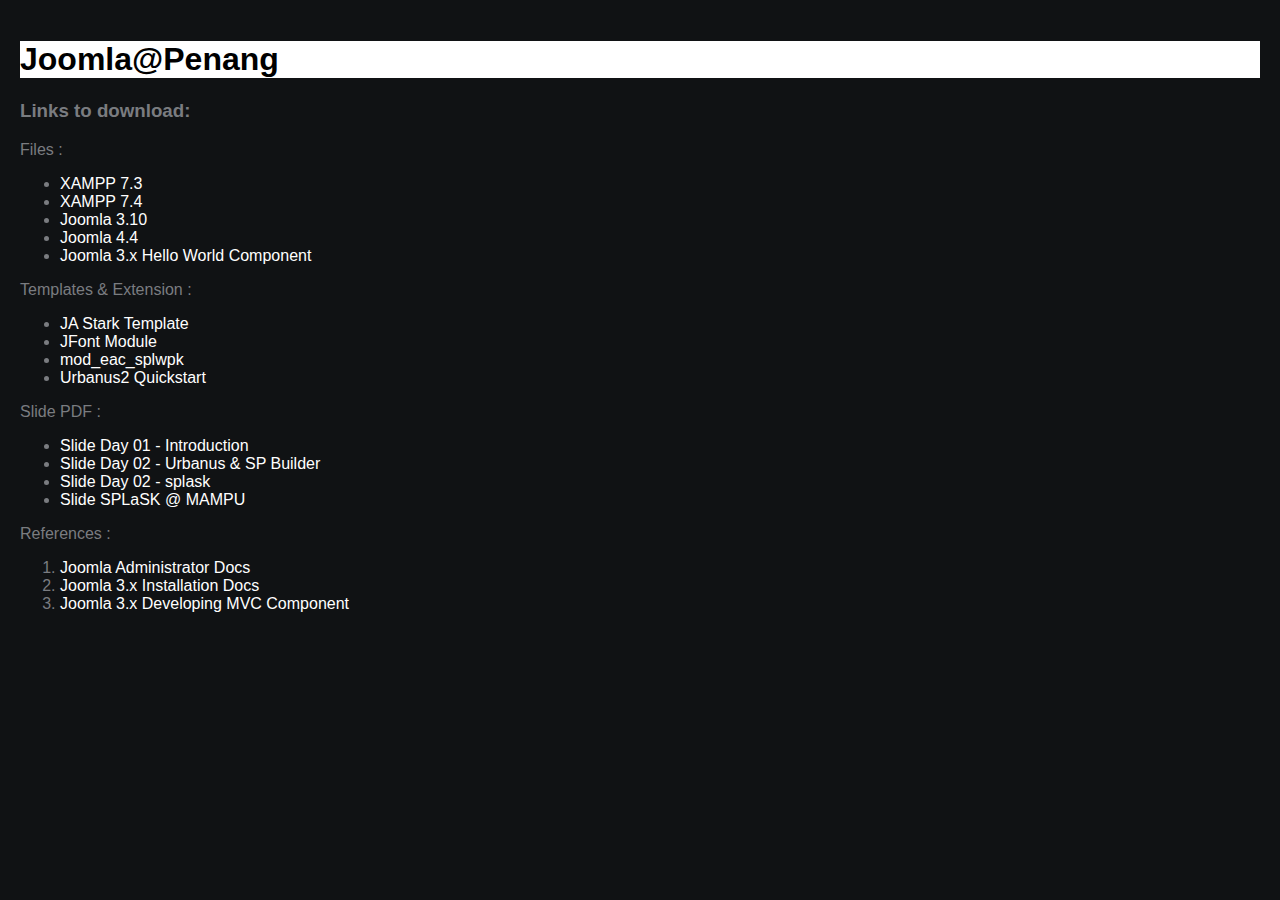
<file: kelasjoomla/index.html>
<!DOCTYPE html>
<html>
<head>
<title>
	Kelas Joomla
</title>
<meta name="viewport" content="width=device-width, initial-scale=1">
<style>
body {background-color:#ffffff;background-repeat:no-repeat;background-position:top left;background-attachment:fixed;padding:20px;}
h1{font-family:Arial, sans-serif;color:#000000;background-color:#ffffff;}
p {font-family:Georgia, serif;font-size:14px;font-style:normal;font-weight:normal;color:#000000;background-color:#ffffff;}
/* global */
@import url('https://fonts.googleapis.com/css?family=Roboto');

.grid-2{
    display: grid;
    grid-template-columns: repeat(2,1fr);
}

body{
    margin: 0;
    padding: 10;
    font-family: 'Roboto', sans-serif;
    background-color: #101214;
    color: #7A7C80;

}

h2,.white{
    color: #fff;
}

a{
    color: #fff;
    text-decoration: none;
}
/* section 1 */
.section-1{
/*     padding-top: 40vh;
    padding-left: 20vw; */
    /*text-align: center;*/
}

.section-1 p{
    font-size: 1.1rem;
    padding-bottom: 10px;
    margin:0;
}

.section-1 h2{
    font-size: 1.7rem;
    margin-bottom: 10px;
}

.section-1 a{
    font-size: 1.5rem;
    padding: 10px;
}
/* section 2 */
.section-2{
    padding-top: 20vh;
    width: 80%;
}

.section-2 h2{
    font-size: 1.7rem;
    margin-bottom: 10px;
}

.section-2 p{
    font-size: 1.1rem;
    padding-bottom: 10px;
    margin:0;
}

.section-2 a{
    display: block;
    padding: 5px;
    font-size: 1.2rem;
    padding-left: 0;
   /* width: 100px; */
}
/* animations / utilities */
.section-2 a:hover{
    font-size: 1.3rem;
    color: #fff;
    cursor: pointer;
    transition: 0.2s;
}

.section-1 a:hover{
    color: #fff;
    cursor: pointer;
    transition: 0.3s;
}

.white:hover{
    position: relative;
    padding-left: 10px;
}

/* media queres */
@media(max-width:900px){
    .grid-2{
        grid-template-columns: 1fr;
    }
    .section-1{
        padding:0;
        padding-top: 5rem;
    }
    .section-2{
        padding: 0;
        padding-left: 1.5rem;
        padding-top: 2rem;
    }
}
</style>
</head>
<body>


    <div class="section-1X">
        <div class="grid-2X">
<h1>Joomla@Penang</h1>
<h3>Links to download:</h3>


 <div>
    <span>Files :</span>
<ul>
  <li><a href="https://jaist.dl.sourceforge.net/project/xampp/XAMPP%20Windows/7.3.33/xampp-windows-x64-7.3.33-0-VC15-installer.exe/download"> XAMPP 7.3 </a></li>
  <li><a href="https://sourceforge.net/projects/xampp/files/XAMPP%20Windows/7.4.33/xampp-windows-x64-7.4.33-0-VC15-installer.exe/download"> XAMPP 7.4 </a></li>
  <li><a href="https://downloads.joomla.org/cms/joomla3/3-10-12/Joomla_3-10-12-Stable-Full_Package.zip?format=zip"> Joomla 3.10 </a></li>
  <li><a href="https://downloads.joomla.org/cms/joomla4/4-4-0/Joomla_4-4-0-Stable-Full_Package.zip?format=zip">Joomla 4.4</a></li>
  <li><a href="https://github.com/joomla/Joomla-3.2-Hello-World-Component/archive/refs/heads/step-1-basic-component.zip">Joomla 3.x Hello World Component</a></li>
</ul>
</div>

<div>
  <span>Templates &amp; Extension :</span>
  <ul>
    <li><a href="zip/ja-stark-template.zip">JA Stark Template</a></li>
    <li><a href="zip/jFontSize-Module-1.0.zip">JFont Module</a></li>
   <li><a href="zip/mod_eac_splwpk_1.5.zip">mod_eac_splwpk</a></li>
    <li><a href="zip/urbanus2-joomla-3.9.27-quickstart-package.zip">Urbanus2 Quickstart</a></li>
  </ul>
</div>
<div>
  <span>Slide PDF :</span>
  <ul>
  <li><a href="pdf/joomla-penang-day-01-intro.pdf"> Slide Day 01 - Introduction</a></li>
 <li><a href="pdf/joomla-penang-day-02-urbanus-spbuilder.pdf"> Slide Day 02 - Urbanus &amp; SP Builder</a></li>
  <li><a href="pdf/joomla-penang-day-02-splask.pdf"> Slide Day 02 - splask</a></li>
  <li><a href="pdf/Slide_rujukan_laman_web_SPLaSK.pdf"> Slide SPLaSK @ MAMPU</a></li>
</ul>
</div>

<div>
<span>References :</span>
<ol>
	<li><a href="https://docs.joomla.org/Special:MyLanguage/Portal:Administrators#Article_Management"> Joomla Administrator Docs</a></li>
	<li><a href="https://docs.joomla.org/J3.x:Installing_Joomla"> Joomla 3.x Installation Docs </a></li>
    <li><a href="https://docs.joomla.org/Special:MyLanguage/J3.x:Developing_an_MVC_Component"> Joomla 3.x Developing MVC Component </a></li>
</ol>
</div>
</div>
</body>
</html>
</file>
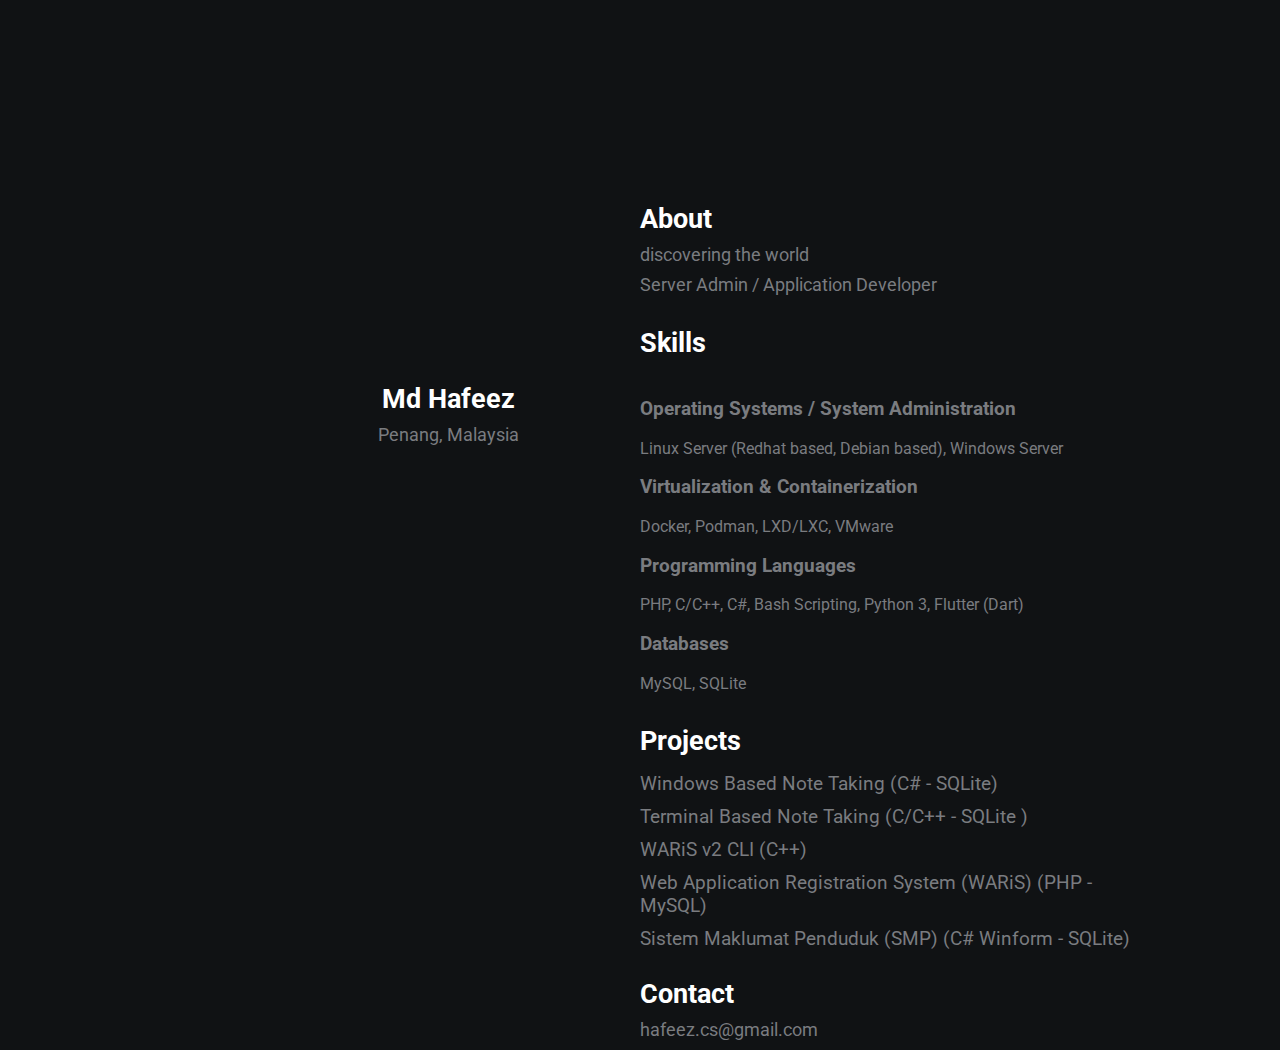
<file: minimalist-portfolio/index.html>
<!DOCTYPE html>
<html lang="en">
<head>
    <meta charset="UTF-8">
    <meta name="viewport" content="width=device-width, initial-scale=1.0">
    <meta http-equiv="X-UA-Compatible" content="ie=edge">
    <link rel="stylesheet" href="https://use.fontawesome.com/releases/v5.4.1/css/all.css" integrity="sha384-5sAR7xN1Nv6T6+dT2mhtzEpVJvfS3NScPQTrOxhwjIuvcA67KV2R5Jz6kr4abQsz" crossorigin="anonymous">
    <link rel="stylesheet" href="style.css">
    <title>Myapit Minimalist Portfolio</title>
</head>
<body>
    <div class="grid-2">
        <div class="section-1">
            <i class="fas fa-code fa-5x white"></i>
            <h2>Md Hafeez</h2>
            <p>Penang, Malaysia</p>
            <a href="https://myapit.wordpress.com"><i class="fab fa-wordpress"></i></a>
            <a href="https://github.com/myapit"><i class="fab fa-github"></i></a>
        </div>
        <div class="section-2">
            <h2>About</h2>
            <p>
	    	<span>discovering the world</span>
		    <p/&nbsp;</p>
		<span>Server Admin / Application Developer </span>
	    </p>
            <h2>Skills</h2>
            <p>
              <div>
                    <h3>Operating Systems / System Administration</h3>
		    Linux Server (Redhat based, Debian based), Windows Server 
              </div>
		<div>
			<h3>Virtualization &amp; Containerization</h3>
			Docker, Podman, LXD/LXC, VMware
		</div>
             <div>
                 <h3>Programming Languages</h3>
                     PHP, C/C++, C#, Bash Scripting, Python 3, Flutter (Dart)
             </div>
		
             <div>
                    <h3>Databases</h3>
                    MySQL, SQLite
             </div>
              
            </p>
            <h2>Projects</h2>
            <a href="https://github.com/myapit/Windows-Based-Note-Taking">Windows Based Note Taking (C# - SQLite)</a>
            <a href="https://github.com/myapit/Terminal-Based-Note-Taking">Terminal Based Note Taking (C/C++ - SQLite )</a>
            <a href="https://myapit.github.io/projects/warisv2cli.png">WARiS v2 CLI (C++)</a>
            <a href="https://myapit.github.io/projects/wariswebv2.png">Web Application Registration System (WARiS) (PHP - MySQL)</a>
            <a href="https://myapit.github.io/projects/smp.png">Sistem Maklumat Penduduk (SMP) (C# Winform - SQLite)</a>
            <h2>Contact</h2>
            <p>hafeez.cs@gmail.com</p>
        </div>
    </div>
</body>
</html>
<!--
  Thanks to https://github.com/giotsere/minimalist-portfolio.git
-->
</file>
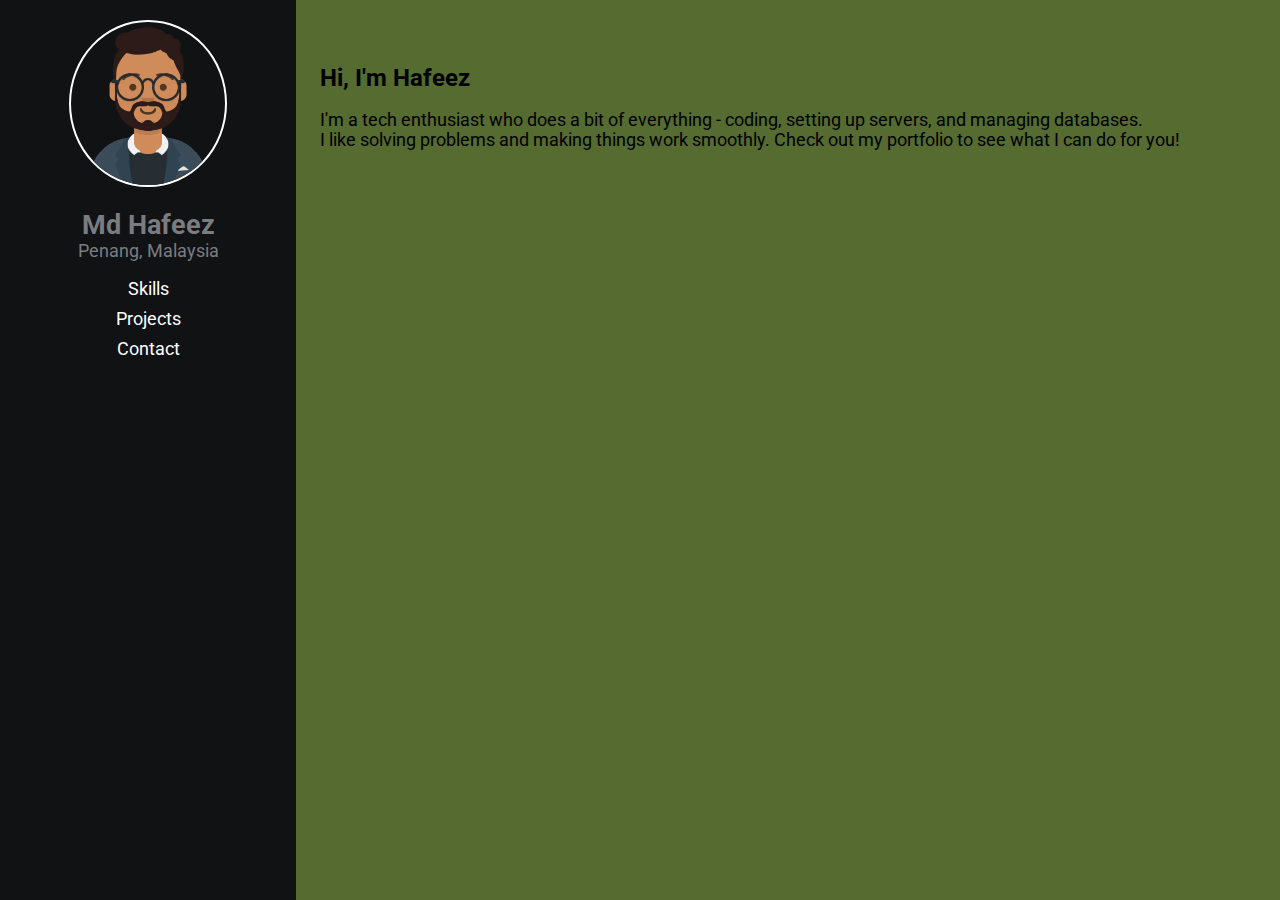
<file: my-portfolio/index.html>
<!DOCTYPE html>
<html lang="en">
<head>
    <meta charset="UTF-8">
    <meta name="viewport" content="width=device-width, initial-scale=1.0">
    <link rel="stylesheet" href="styles.css">
    <link rel="stylesheet" href="https://use.fontawesome.com/releases/v5.4.1/css/all.css" integrity="sha384-5sAR7xN1Nv6T6+dT2mhtzEpVJvfS3NScPQTrOxhwjIuvcA67KV2R5Jz6kr4abQsz" crossorigin="anonymous">
    <title>My Portfolio</title>
</head>
<body>
    <div class="container">
        <div class="menu">
            <a href="" class="avatar-link"> <!-- Added anchor element for the avatar -->
                <div class="avatar">
                    <img src="myapit-avatar-getavataaars.png" alt="Your Avatar">
                </div>
            </a>
            <div class="avatar-name">
                <h2>Md Hafeez</h2>
                <p>Penang, Malaysia</p>
            </div>
            <nav>
                <ul>
                    <!-- <li><a href="#about">About</a></li> -->
                    <li><a href="#skills">Skills</a></li>
                    <li><a href="#projects">Projects</a></li>
                    <li><a href="#contact">Contact</a></li>
                </ul>
            </nav>
            <div class="social-icons">
                <!-- Add your social media icons and links here -->
                <!-- <a href="#" target="_blank"><img src="facebook-icon.png" alt="Facebook"></a>
                <a href="#" target="_blank"><img src="twitter-icon.png" alt="Twitter"></a>
                <a href="#" target="_blank"><img src="linkedin-icon.png" alt="LinkedIn"></a> -->
                <a href="https://myapit.wordpress.com" target="_blank"><i class="fab fa-wordpress"></i></a>
                <a href="https://github.com/myapit" target="_blank"><i class="fab fa-github"></i></a>
                <a href="https://gitlab.com/myapit" target="_blank"><i class="fab fa-gitlab"></i></a>
                <a href="https://twitter.com/myhafeez" target="_blank"><i class="fab fa-twitter"></i></a>
            </div>
        </div>

        <div class="content">
            <div class="about">
                <h1>Hi, I'm Hafeez</h1>
                <p>
                    I'm a tech enthusiast who does a bit of everything - coding, setting up servers, and managing databases. <br/>I like solving problems and making things work smoothly. Check out my portfolio to see what I can do for you!
                </p>
                <!-- <p> I'm tech enthusiast, especially Linux and open source. I enjoy coding in PHP, C/C++, and Java. Love automating server tasks with bash scripting and using Docker for development.</p><p>  
                    Recently, I've been trying my hand at making Android apps with Flutter. I like solving problems on my own and feel comfy in the Linux Terminal.
                </p> -->
                <!-- <p>Check out my portfolio to see what I've been up to!</p> -->
                <!-- <p>A tech enthusiast who's into Linux and open source world. Really love coding with PHP and C/C++. Love doing automation (mostly using Bash Scripting on server) as automating things make life easier. Like to tackling problems and figuring things out on his own.</p> -->
            </div>
            <!-- <section id="about">
                <h1>About</h1>
                <p>A tech enthusiast who's into Linux and open source world. Really love coding with PHP and C/C++. Love doing automation (mostly using Bash Scripting on server) as automating things make life easier. Like to tackling problems and figuring things out on his own.</p>
            </section> -->

            <section id="skills">
                <h1>Skills</h1>
                <div>
                    <h4>Operating System</h4>
                    <p>Almalinux, CentOS, Fedora, Debian, Windows Server</p>
                </div>
                <div>
                    <h4>Programming Languages / Scripting</h4>
                    <p>PHP, Javascript/HTML/CSS , C/C++, C#, Java, Bash Script</p>
                </div>
                <div>
                    <h4>Databases</h4>
                    <p>MySQL/MariaDB, SQLite, MSSQL</p>
                </div>
                <div>
                    <h4>Frameworks</h4>
                    <strong>PHP</strong> - Codeigniter, Laravel, Joomla Frameworks (Extension development)<br/>
                    <!-- <strong>Javascript</strong> - JQuery -->
                </div>
                <div>
                    <h4>Misc</h4>
                    <span>Docker, Podman, Joomla, Wordpress, Arduino, RaspberyPi</span>
                </div>
                <!-- <ul>
                    <li>Redhat Based OS (Almalinux, CentOS, Fedora)</li>
                    <li>Debian OS</li>
                    <li>PHP - Codeigniter/Laravel</li>
                    <li>JavasScript - JQuery</li>                   
                    <li>C/C++, C#, Java - CLI / Desktop App</li>
                    <li>Joomla/Wordpress</li>
                    <li>MySQL/MariaDB,SQLite, MSSQL</li>
                </ul> -->
            </section>

            <section id="projects">
                <h1>Projects</h1>
                <!-- Add your projects here -->
                <div class="project">
                    <p>Some of my projects are kept under wraps due to confidentiality agreements.</p>
                    <!-- <h2>Project Title</h2>
                    <p>Description of the project. You can include links and details.</p> -->
                    <a href="https://github.com/myapit/Windows-Based-Note-Taking" target="_blank">Windows Based Note Taking (C# - SQLite)</a>
                    <a href="https://github.com/myapit/Terminal-Based-Note-Taking" target="_blank">Terminal Based Note Taking (C/C++ - SQLite )</a>
                    <a href="https://myapit.github.io/projects/warisv2cli.png" target="_blank">WARiS v2 CLI (C++)</a>
                    <a href="https://myapit.github.io/projects/wariswebv2.png" target="_blank">Web Application Registration System (WARiS) (PHP - MySQL)</a>
                    <a href="https://myapit.github.io/projects/smp.png" target="_blank">Sistem Maklumat Penduduk (SMP) (C# Winform - SQLite)</a>
                </div>
                <!-- Repeat this structure for each project -->
            </section>

            <section id="contact">
                <h1>Contact</h1>
                <p>9w2xhr@email.com</p>
            </section>
        </div>
    </div>
</body>
</html>
</file>
<file: minimalist-portfolio/style.css>
/* global */
@import url('https://fonts.googleapis.com/css?family=Roboto');

.grid-2{
    display: grid;
    grid-template-columns: repeat(2,1fr);
}

body{
    margin: 0;
    padding: 0;
    font-family: 'Roboto', sans-serif;
    background-color: #101214;
    color: #7A7C80;

}

h2,.white{
    color: #fff;
}

a{
    color: #7A7C80;
    text-decoration: none;
}
/* section 1 */
.section-1{
    padding-top: 40vh;
    padding-left: 20vw;
    text-align: center;
}

.section-1 p{
    font-size: 1.1rem;
    padding-bottom: 10px;
    margin:0;
}

.section-1 h2{
    font-size: 1.7rem;
    margin-bottom: 10px;
}

.section-1 a{
    font-size: 1.5rem;
    padding: 10px;
}
/* section 2 */
.section-2{
    padding-top: 20vh;
    width: 80%;
}

.section-2 h2{
    font-size: 1.7rem;
    margin-bottom: 10px;
}

.section-2 p{
    font-size: 1.1rem;
    padding-bottom: 10px;
    margin:0;
}

.section-2 a{
    display: block;
    padding: 5px;
    font-size: 1.2rem;
    padding-left: 0;
   /* width: 100px; */
}
/* animations / utilities */
.section-2 a:hover{
    font-size: 1.3rem;
    color: #fff;
    cursor: pointer;
    transition: 0.2s;
}

.section-1 a:hover{
    color: #fff;
    cursor: pointer;
    transition: 0.3s;
}

.white:hover{
    position: relative;
    padding-left: 10px;
}

/* media queres */
@media(max-width:900px){
    .grid-2{
        grid-template-columns: 1fr;
    }
    .section-1{
        padding:0;
        padding-top: 5rem;
    }
    .section-2{
        padding: 0;
        padding-left: 1.5rem;
        padding-top: 2rem;
    }
}
</file>
<file: my-portfolio/styles.css>
@import url('https://fonts.googleapis.com/css?family=Roboto');

body {
    background-color: darkolivegreen;
    /* font-family: Arial, sans-serif; */
    font-family: 'Roboto', sans-serif;
    font-size: 1.1rem;
    margin: 0;
    padding: 0;
    /* height: 100vh; Make the container full height */
    /* transition: margin-left 0.5s ease; */
}

a{
    color: #7A7C80;
    text-decoration: none;
}
.container {
    display: flex;
    height: 100vh; /* Make the container full height */
    flex-direction: column;
}

.menu {
    text-align: center;
    width: 40%; /* Adjust the width as needed */
    /* background-color: #333; Dark menu background color */
    background-color: #101214;
    color: #7A7C80;
    padding: 20px;
    position: fixed;
    height: 100%;
    overflow: hidden;
    z-index: 1; /* Ensure the menu is above other elements */
    /* transition: height 0.5s ease, opacity 0.5s ease; */
}

.avatar-name {
    margin: 7% 0;
    padding: 0;
}

.avatar-name h2 {
    font-size: 1.7rem;
    margin: 0;
}

.avatar-name p {
    margin: 0;
}

.avatar img {
    border-radius: 50%;
    max-width: 60%;
    border: 2px solid #fff;
}

.avatar-link {
    cursor: pointer; /* Set the cursor to pointer on my avatar */
}

nav ul {
    list-style: none;
    padding: 0;
}

nav li {
    margin: 10px;
}

nav a {
    text-decoration: none;
    color: #fff;
    display: block;
}

.social-icons {
    margin-top: 20px;
    color: #fff;
}
.social-icons a {
    color: #fff;
    flex: auto;
    padding: 5px;
}

.social-icons img {
    width: 30px; /* Adjust the size of social icons */
    margin-right: 10px;
}

.content {
    background-color: darkolivegreen;
    margin-left: 45%; /*Adjust to match the width of the menu*/
    flex: 1; /* Make the content take up the remaining width */
    /* padding: 20px; */
    height: 100vh; /* Make the content full height */
    overflow-y: auto; /* Add vertical scrollbar if needed */
   /* box-sizing: border-box; /* Include padding and border in the element's total width and height */
    /* transition: margin-top 0.5s ease; */
}

.about {
    padding-top: 5%;
    margin-bottom: 40px;
    height: 100%; /* Make each section full height */
}

section {
    opacity: 0;
    padding-top: 5%;
    margin-bottom: 40px;
    height: 100%; /* Make each section full height */
    transition: opacity 0.5s ease;
}

section:target {
    opacity: 1; /* Set opacity to 1 when section is the target */
}

h1 {
    font-size: 24px;
}

ul {
    list-style: disc;
}

.project {
    margin: 10px 0;
}

.project a {
    display: block;
}

.project a:hover {
    font-size: 1.1rem;
    color: #8a7777;
    cursor: pointer;
    transition: 0.2s;
}
/* Add more styling as per your preferences */

.fade-in-image { animation: fadeIn 5s; }

@keyframes fadeIn {
    0% { opacity: 0; }
    100% { opacity: 1; }
  }

@media only screen and (min-width: 600px) {
    .container {
        flex-direction: row; /* Display items side by side on larger screens */
    }

    .menu {
        width: 20%; /* Make the menu 20% of the screen width */
        height: 100%; /* Make the menu full height */
        opacity: 1; /* Ensure the menu is visible on larger screens */
        transition: width 0.5s ease; /* Add transition for width property */
    }

    .content {
        margin-top: 0; /* Reset margin-top on larger screens */
        margin-left: 25%;
    }
}
</file>
